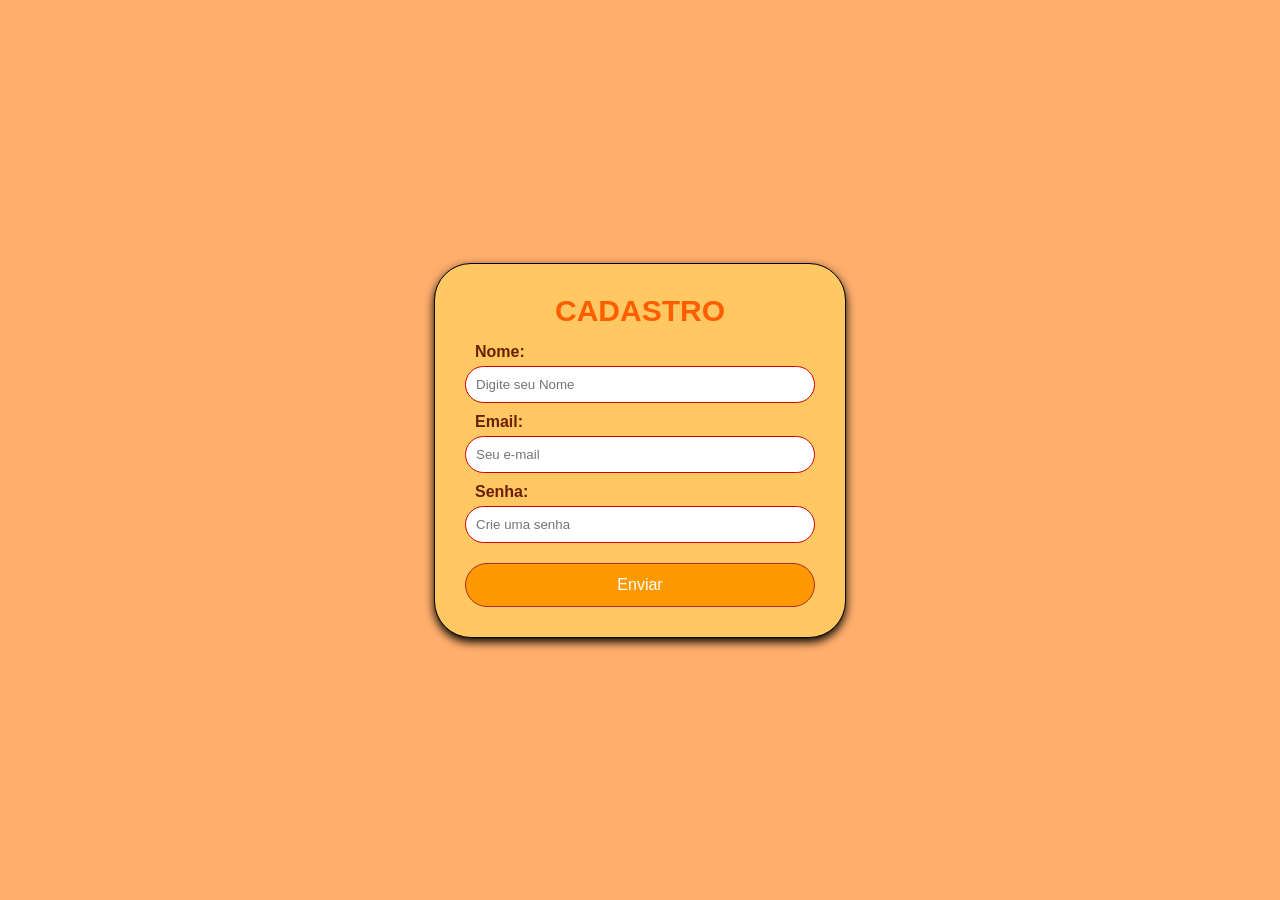
<file: index.html>
<!DOCTYPE html>
<html lang="en">
<head>
    <meta charset="UTF-8">
    <meta name="viewport" content="width=device-width, initial-scale=1.0">
    <title>Plataforma de cursos</title>
    <link rel="stylesheet" href="./style.css">
</head>
<body style="background-color: rgb(255, 174, 108);">
   

<form action="./Sucesso.html" class="form" >
    <h1 id="tituloform"> CADASTRO <h1></h1>
    <label class="textlabel"> Nome: </label>
    <input class="campotexto" type= "text" name="nome" placeholder="Digite seu Nome">
    <label class="textlabel"> Email: </label>
    <input class="campotexto" type="email" name="email" placeholder="Seu e-mail">
    <label class="textlabel"> Senha: </label>
    <input class="campotexto" type="password" name="senha" placeholder="Crie uma senha">
    <button id="bnenviar"> Enviar </button>
</form>
</body>
    <footer> 

    </footer>
<html>
</file>
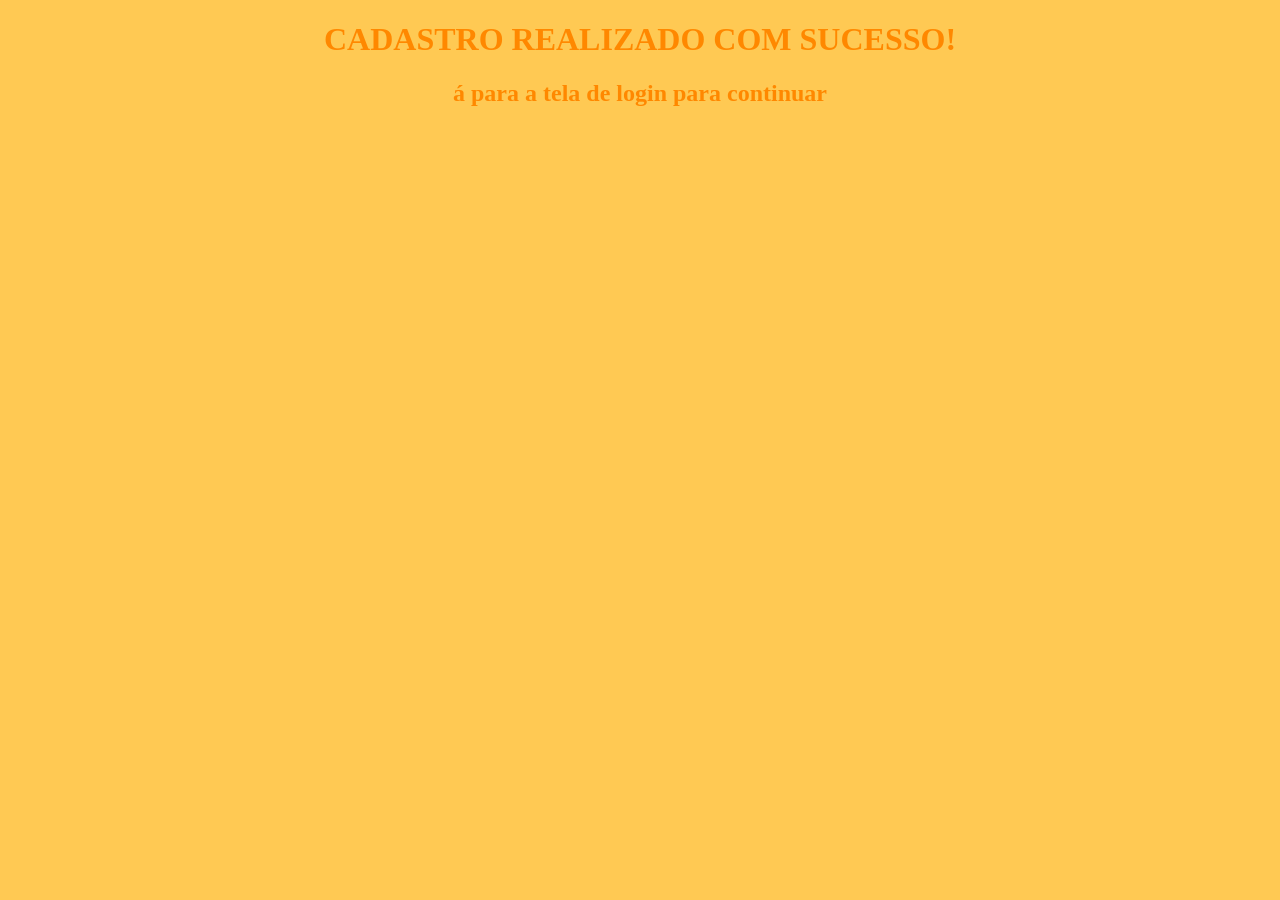
<file: sucesso.html>
<!DOCTYPE html>
<html lang="en">
<head>
    <meta charset="UTF-8">
    <meta name="viewport" content="width=device-width, initial-scale=1.0">
    <title>Document</title>
</head>
<body style="background-color:rgb(255, 201, 83)"> 
    <h1 style="text-align: center; color: rgb(255, 136, 0);"> CADASTRO REALIZADO COM SUCESSO! </h1>
    <h2 style="text-align: center; color: rgb(255, 136, 0)"> á para a tela de login para continuar</h2>
</body>
</html>
</file>
<file: style.css>
* {
   margin: 0;
   padding: 0;
   border-sizing: border-box; 
}
h1 {
    font-size: 30px;
    color:aqua
}

body {
    background:#bb2727;
    font-family: Arial, Helvetica, sans-serif;
    display:flex;
    justify-content:center;
    align-items: center;
    height: 100vh;
}
.textlabel {

    margin: 10px;
    margin-bottom: 5px;
    font-weight: bold;
    color: rgb(107, 32, 3);
}
.campotexto {
    padding: 10px;
    border: 1px solid #38bb27;
    border-radius: 37px;
    outline: none;
    transition: 0.3s;
}
.campotexto {
    border-color: rgb(211, 0, 0);
    box-shadow: 0,0,5px #4a904a
}
.form {
    
    background: rgb(255, 200, 98);
    width: 350px;
    padding: 30px;
    border-radius: 37px;
    box-shadow: 0 4px 10px #000001;
    display: flex;
    flex-direction: column;
    border: 1px solid #000001
}
#tituloform {

    text-align: center;
    margin-bottom: 5px;
    font-weight: bold;
    color: #ff5e00;

}
#bnenviar {
    
    margin-top: 20px;
    padding: 12px;
    background: rgb(255, 153, 0);
    color: white;
    border: 1px solid #bb2727;
    border-radius: 37px;
    cursor: pointer;
    font-size: 16px;
    transition: 0.3s

}

#bnenviar:hover {
    background: rgb(255, 102, 0);
}
</file>
